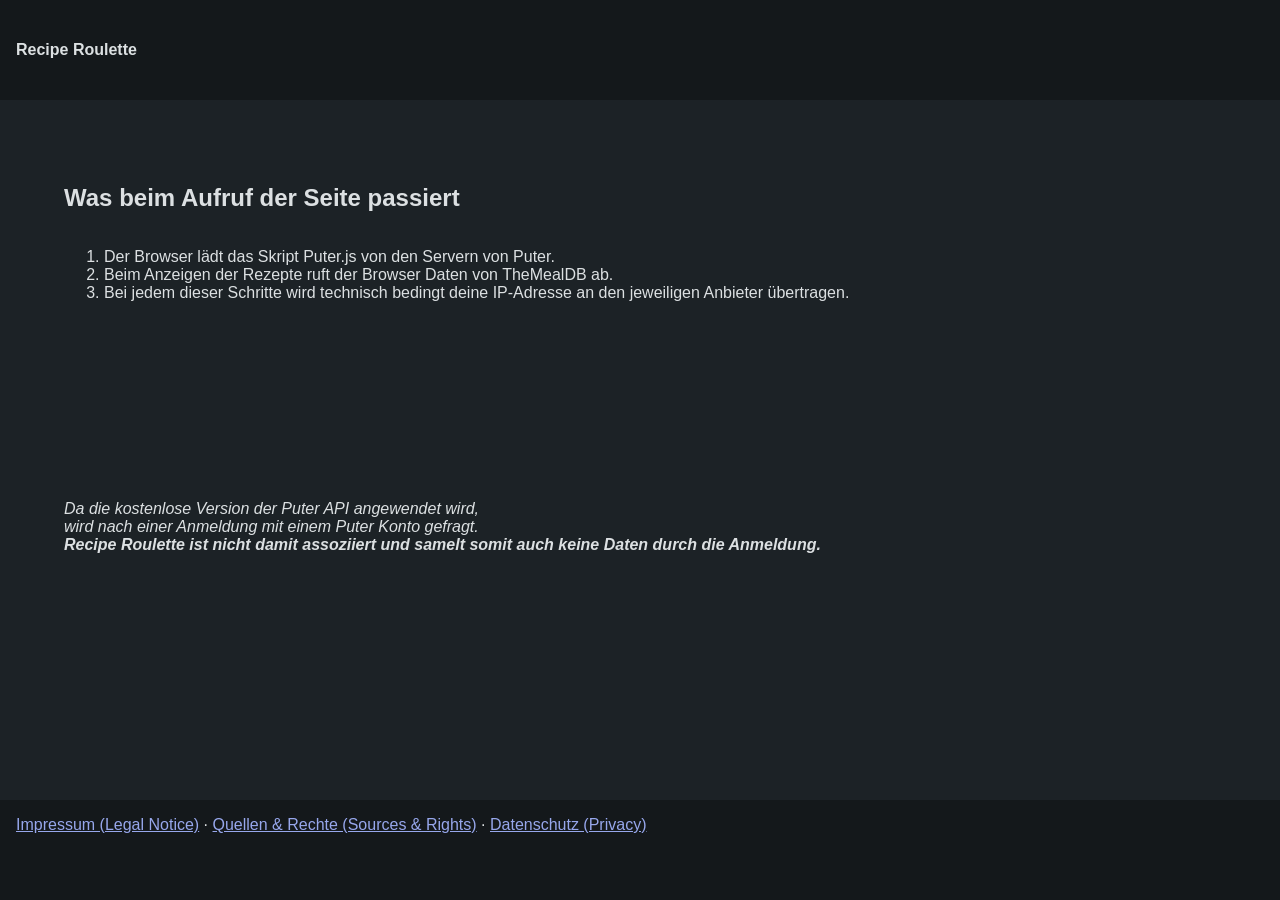
<file: datenschutz/index.html>
<!DOCTYPE html>
<html lang="en">
    <head>
        <meta charset="UTF-8">
        <meta name="viewport" content="width=device-width, initial-scale=1.0">
        <link rel="stylesheet" href="../style.css">
        <title>Recipe Roulette</title>
    </head>
    <body>
        <header>
            <div class="center-left"><a href="../" class="plainHyperLink"><h4>Recipe Roulette</h4></a></div>
        </header>
        <main style="padding: 5%;">
            <h2>Was beim Aufruf der Seite passiert</h2>
            <ol>
                <li>Der Browser lädt das Skript Puter.js von den Servern von Puter.</li>
                <li>Beim Anzeigen der Rezepte ruft der Browser Daten von TheMealDB ab.</li>
                <li>Bei jedem dieser Schritte wird technisch bedingt deine IP-Adresse an den jeweiligen Anbieter übertragen.</li>
            </ol>

            <em> 
                Da die kostenlose Version der Puter API angewendet wird, <br>
                wird nach einer Anmeldung mit einem Puter Konto gefragt. <br>
                <strong>Recipe Roulette ist nicht damit assoziiert und samelt somit auch keine Daten durch die Anmeldung.</strong>
            </em>
        </main>
        <footer>
            <a href="../impressum">Impressum (Legal Notice)</a> ·
            <a href="../quellen">Quellen &amp; Rechte (Sources &amp; Rights)</a> ·
            <a href="../datenschutz">Datenschutz (Privacy)</a>
        </footer>
    </body>
</html>
</file>
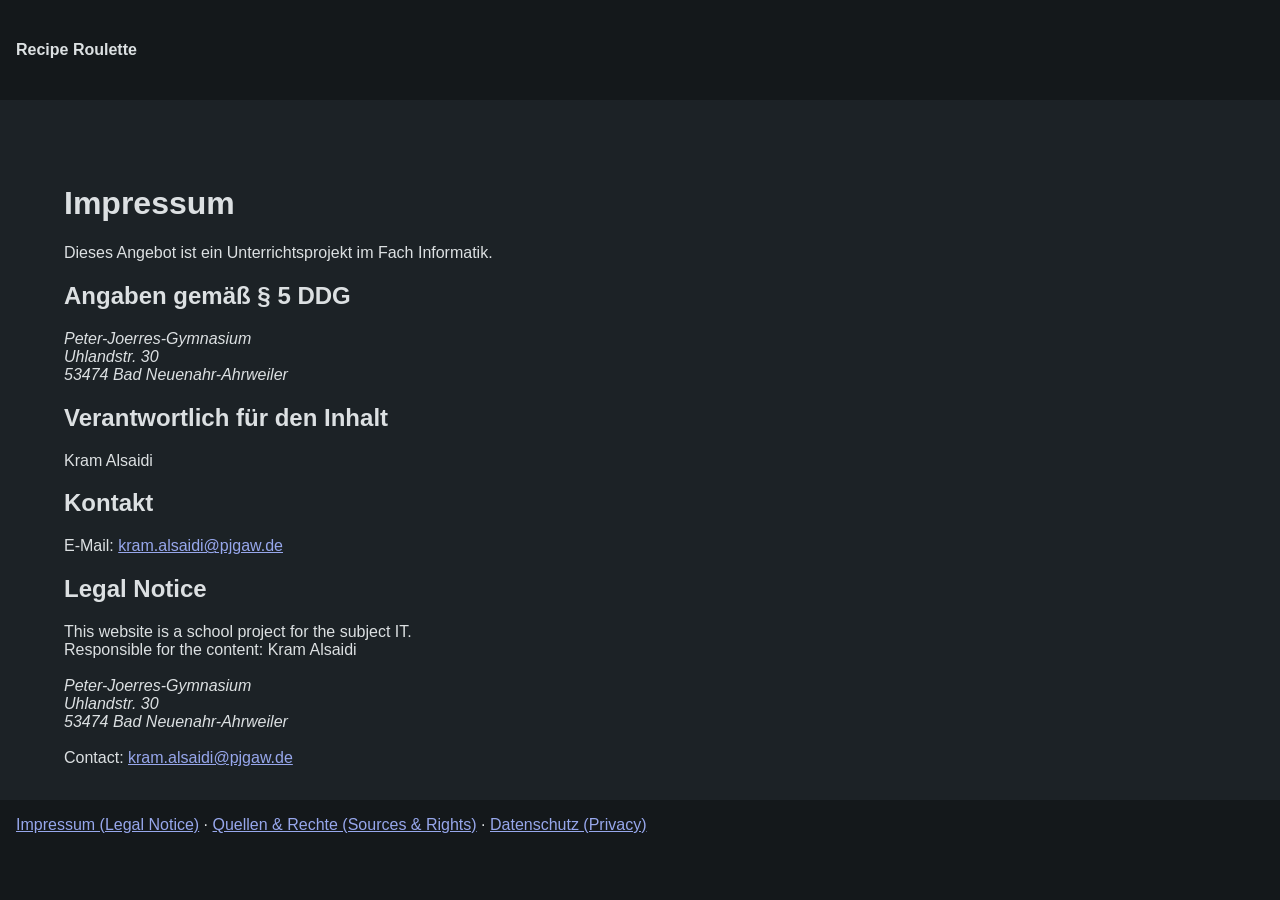
<file: impressum/index.html>
<!DOCTYPE html>
<html lang="de">
    <head>
        <meta charset="UTF-8">
        <meta name="viewport" content="width=device-width, initial-scale=1.0">
        <link rel="stylesheet" href="../style.css">
        <title>Impressum – Recipe Roulette</title>
    </head>
    <body>
        <header>
            <div class="center-left"><a href="../" class="plainHyperLink"><h4>Recipe Roulette</h4></a></div>
        </header>
        <main style="padding: 5%;">
            <h1>Impressum</h1>
            <p>Dieses Angebot ist ein Unterrichtsprojekt im Fach Informatik.</p>

            <h2>Angaben gemäß § 5 DDG</h2>
            <address>
                Peter-Joerres-Gymnasium<br>
                Uhlandstr. 30<br>
                53474 Bad Neuenahr-Ahrweiler
            </address>

            <h2>Verantwortlich für den Inhalt</h2>
            <p>Kram Alsaidi</p>

            <h2>Kontakt</h2>
            <p>E-Mail: <a href="mailto:[adresse]">kram.alsaidi@pjgaw.de</a></p>

            <section lang="en">
                <h2>Legal Notice</h2>
                <p>This website is a school project for the subject IT.</p>
                <p>
                    Responsible for the content: Kram Alsaidi
                    <br>
                    <br>
                    <address>
                        Peter-Joerres-Gymnasium<br>
                        Uhlandstr. 30<br>
                        53474 Bad Neuenahr-Ahrweiler
                    </address>
                    <br>
                    Contact: <a href="mailto:[adresse]">kram.alsaidi@pjgaw.de</a>
                </p>
            </section>
        </main>
        <footer>
            <a href="../impressum">Impressum (Legal Notice)</a> ·
            <a href="../quellen">Quellen &amp; Rechte (Sources &amp; Rights)</a> ·
            <a href="../datenschutz">Datenschutz (Privacy)</a>
        </footer>
    </body>
</html>
</file>
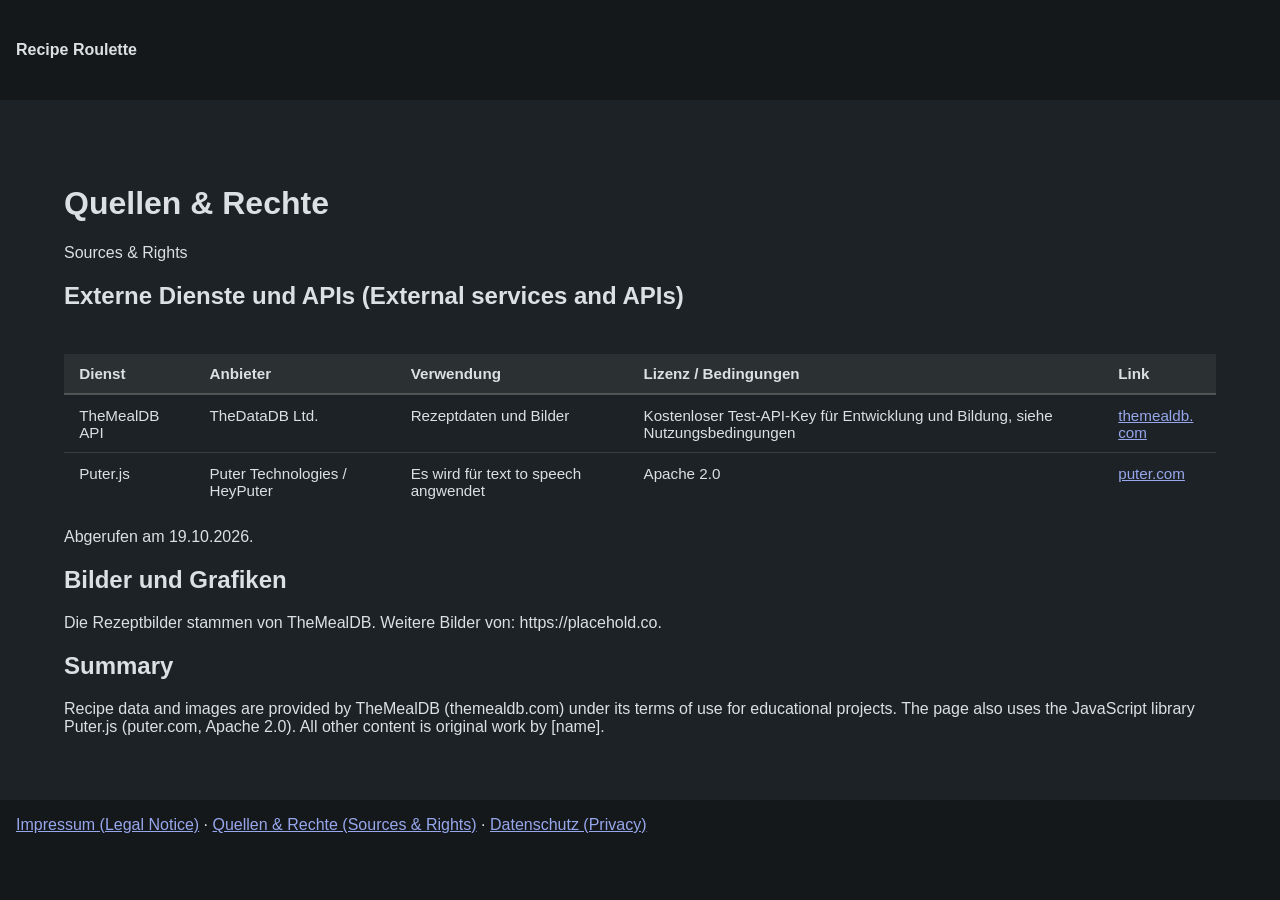
<file: quellen/index.html>
<!DOCTYPE html>
<html lang="en">
    <head>
        <meta charset="UTF-8">
        <meta name="viewport" content="width=device-width, initial-scale=1.0">
        <link rel="stylesheet" href="../style.css">
        <title>Recipe Roulette</title>
    </head>
    <body>
        <header>
            <div class="center-left"><a href="../" class="plainHyperLink"><h4>Recipe Roulette</h4></a></div>
        </header>
        <main style="padding: 5%;">
            <h1>Quellen &amp; Rechte</h1>
            <p lang="en">Sources &amp; Rights</p>

            <h2>Externe Dienste und APIs <span lang="en">(External services and APIs)</span></h2>
            
            <div class="table-wrap">
                <table class="sources-table">
                    <thead>
                        <tr>
                            <th>Dienst</th>
                            <th>Anbieter</th>
                            <th>Verwendung</th>
                            <th>Lizenz / Bedingungen</th>
                            <th>Link</th>
                        </tr>
                    </thead>
                    <tbody>
                        <tr>
                            <td>TheMealDB API</td>
                            <td>TheDataDB Ltd.</td>
                            <td>Rezeptdaten und Bilder</td>
                            <td>Kostenloser Test-API-Key für Entwicklung und Bildung, siehe Nutzungsbedingungen</td>
                            <td><a href="https://www.themealdb.com" target="_blank" rel="noopener">themealdb.com</a></td>
                        </tr>
                        <tr>
                            <td>Puter.js</td>
                            <td>Puter Technologies / HeyPuter</td>
                            <td>Es wird für text to speech angwendet</td>
                            <td>Apache 2.0</td>
                            <td><a href="https://puter.com" target="_blank" rel="noopener">puter.com</a></td>
                        </tr>
                    </tbody>
                </table>
            </div>

            <p>Abgerufen am 19.10.2026.</p>

            <h2>Bilder und Grafiken</h2>
            <p>Die Rezeptbilder stammen von TheMealDB. Weitere Bilder von: https://placehold.co.</p>

            <section lang="en">
                <h2>Summary</h2>
                <p>Recipe data and images are provided by TheMealDB (themealdb.com) under its terms of use for educational projects. The page also uses the JavaScript library Puter.js (puter.com, Apache 2.0). All other content is original work by [name].</p>
            </section>
        </main>
        <footer>
            <a href="../impressum">Impressum (Legal Notice)</a> ·
            <a href="../quellen">Quellen &amp; Rechte (Sources &amp; Rights)</a> ·
            <a href="../datenschutz">Datenschutz (Privacy)</a>
        </footer>
    </body>
</html>
</file>
<file: style.css>
body{
    font-family: sans-serif;
    color: rgb(220, 224, 226);
    margin: 0px;
    height: 100%;
    width: 100%;
    display: grid;
    grid-template-columns: 1fr;
    grid-template-rows: 1fr 7fr 1fr;
    overflow: hidden;
}

html{
    height: 100%;
    width: 100%;
    overflow: hidden;
}

p{
    margin: 0px;
}

header, footer{
    margin: 0px;
    padding: 16px;
    background-color: #14181b;
}

header{
    display: grid;
    grid-template-columns: 1fr 1fr 1fr 5fr;
}

main{   
    background-color: #1c2226;
}

.center{
    display: flex;
    align-items: center;
    justify-content: center;
}

.center-left{
    display: flex;
    align-items: center;
    justify-content: start;
}

select{
    height: 50%;
    width: 90%;
    outline: none;
    background-color: #232a2e;
    color: rgb(220, 224, 226);
    border: 1px solid #333c41;
    box-shadow: none;
}


select:focus{
    outline: none;
    box-shadow: none;
}

option{
    background-color: #232a2e;
    color: rgb(220, 224, 226);
}

select option:hover,
select option:focus {
    background-color: #2c343b;
}

footer{
    position:static;
}

main{
    display: grid;
    grid-template-columns: 1fr;
    grid-template-rows: max-content;
    overflow: scroll;
    overflow-x: hidden;
    scrollbar-width: thin;
    scrollbar-color: #97a7ec #2c343b;
}

#recipeHeader{
    display: grid;
    grid-template-columns:1fr 5fr;
    grid-template-rows: 1fr;
    padding: 1%;
}

#recipeImage{
    width: 90%;
    aspect-ratio: 1/1;
    max-width: 250px;
    min-width: 100px;
}

#rand{
    height: 50%;
    background-color: rgb(224, 162, 45);
    border: none;
}

#name{
    color: #97a7ec;
}

#recipeMain{
    padding: 1%;
}

.secondaryColor{
    color: #97a7ec;
}
/*.preload{
    display: none !important;
}*/

a{
    color: #97a7ec;
}
a:visited{
    color: #666e94;
}


.plainHyperLink{
    text-decoration: none;
    color:rgb(220, 224, 226);
}
.plainHyperLink:visited{
    color:rgb(220, 224, 226);
}


.table-wrap {
    overflow-x: auto;
    margin: 1.5em 0;
}

.sources-table {
    width: 100%;
    border-collapse: collapse;
    font-size: 0.95rem;
    text-align: left;
}

.sources-table th,
.sources-table td {
    padding: 0.75em 1em;
    border-bottom: 1px solid rgba(128, 128, 128, 0.3);
    vertical-align: top;
}

.sources-table thead th {
    background: rgba(128, 128, 128, 0.15);
    font-weight: 600;
    border-bottom: 2px solid rgba(128, 128, 128, 0.5);
}

.sources-table tbody tr:hover {
    background: rgba(128, 128, 128, 0.08);
}

.sources-table a {
    word-break: break-word;
}
</file>
